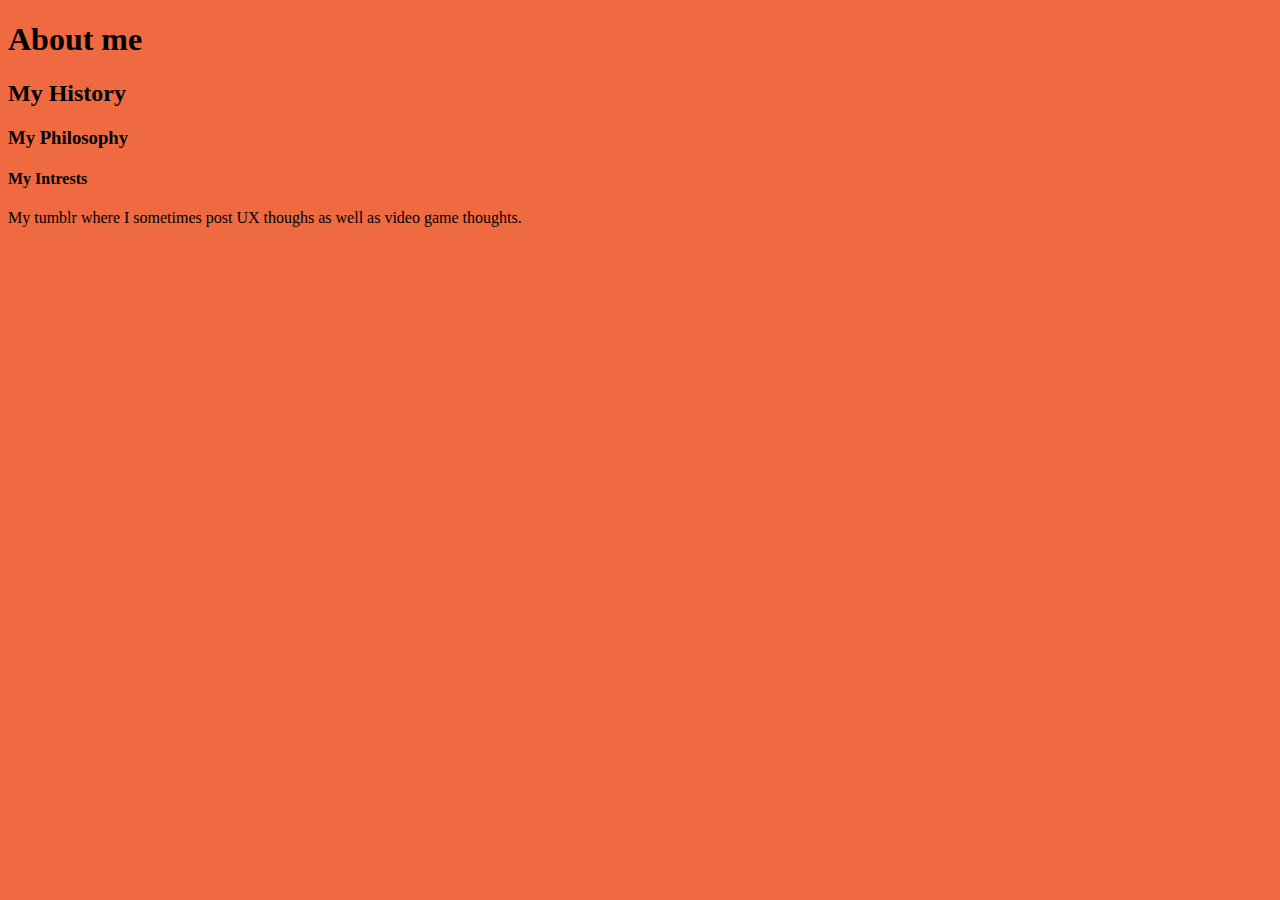
<file: About.html>
<!DOCTYPE html>
<html>
<link href="stylea.css" type="text/css" rel="stylesheet">
<head>
	<meta charset="utf-8">
</head>

<body>
	<h1>About me</h1>
	<h2>My History</h2>
	<h3>My Philosophy</h3>
	<h4>My Intrests</h4>
	<p>My tumblr where I sometimes post UX thoughs as well as video game thoughts.</p>

</body>

</html>
</file>
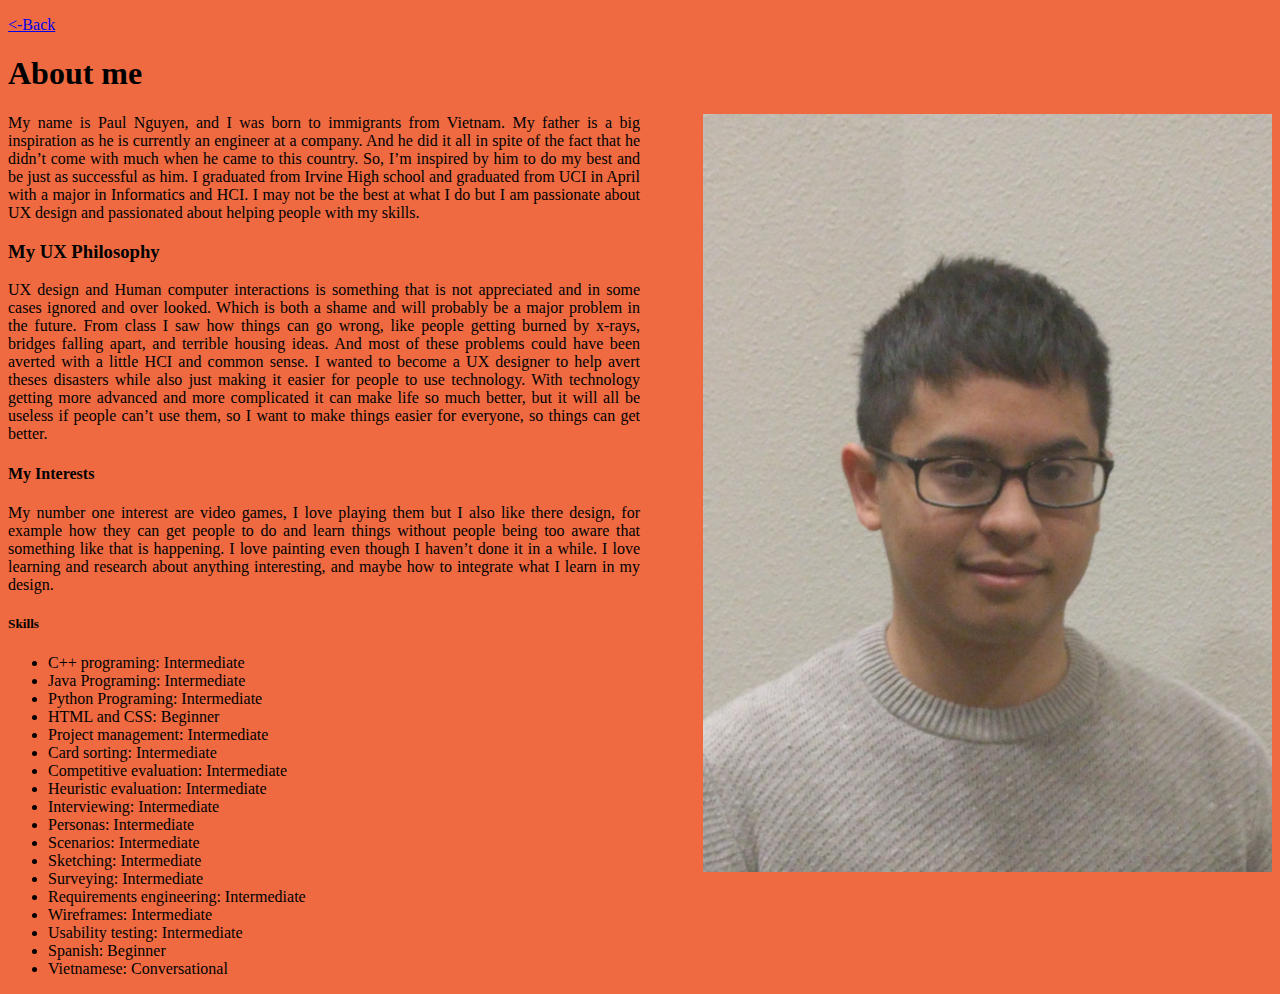
<file: about.html>
<!DOCTYPE html>
<html>
<link href="stylea.css" type="text/css" rel="stylesheet">
<head>
	<meta charset="utf-8">
	<meta name="author" content="Paul Nguyen">
</head>

<body>

	<p><a href="https://paulmn42.github.io/paulmn.github.io"> <-Back</a> <br>
	<h1>About me</h1>
	<img src="IMG_20171113_140448.jpg", alt="Picture of Paul Nguyen">
	<p id="Historyp">My name is Paul Nguyen, and I was born to immigrants from Vietnam. 
	My father is a big inspiration as he is currently an engineer at a company.
    And he did it all in spite of the fact that he didn’t come with much when he came to this country. 
    So, I’m inspired by him to do my best and be just as successful as him. 
    I graduated from Irvine High school and graduated from UCI in April with a major in Informatics and HCI.
	I may not be the best at what I do but I am passionate about UX design and passionated about helping people with my skills.
	</p>
	
	<h3>My UX Philosophy</h3>
	<p id="Philosophy">
	UX design and Human computer interactions is something that is not appreciated and in some cases ignored and over looked.
	Which is both a shame and will probably be a major problem in the future.
	From class I saw how things can go wrong, like people getting burned by x-rays, bridges falling apart, and terrible housing ideas.
	And most of these problems could have been averted with a little HCI and common sense.
	I wanted to become a UX designer to help avert theses disasters while also just making it easier for people to use technology.
	With technology getting more advanced and more complicated it can make life so much better, but it will all be useless if people can’t use them, so I want to make things easier for everyone, so things can get better.
	</p>
	
	<h4>My Interests</h4>
	<p id="interests">
	My number one interest are video games, I love playing them but I also like there design, for example how they can get people to do and learn things without people being too aware that something like that is happening.
	I love painting even though I haven’t done it in a while.
	I love learning and research about anything interesting, and maybe how to integrate what I learn in my design.
	
	<h5>Skills</h5>
	<ul>
		<li>C++ programing: Intermediate</li>
		<li>Java Programing: Intermediate</li>
		<li>Python Programing: Intermediate</li>
		<li>HTML and CSS: Beginner</li>
		<li>Project management: Intermediate</li>
		<li>Card sorting: Intermediate</li>
		<li>Competitive evaluation: Intermediate</li>
		<li>Heuristic evaluation: Intermediate</li>
		<li>Interviewing: Intermediate</li>
		<li>Personas: Intermediate</li>
		<li>Scenarios: Intermediate</li>
		<li>Sketching: Intermediate</li>
		<li>Surveying: Intermediate</li>
		<li>Requirements engineering: Intermediate</li>
		<li>Wireframes: Intermediate</li>
		<li>Usability testing: Intermediate</li>
		<li>Spanish: Beginner</li>
		<li>Vietnamese: Conversational</li>
		
	</ul> 
	</p>

</body>

</html>
</file>
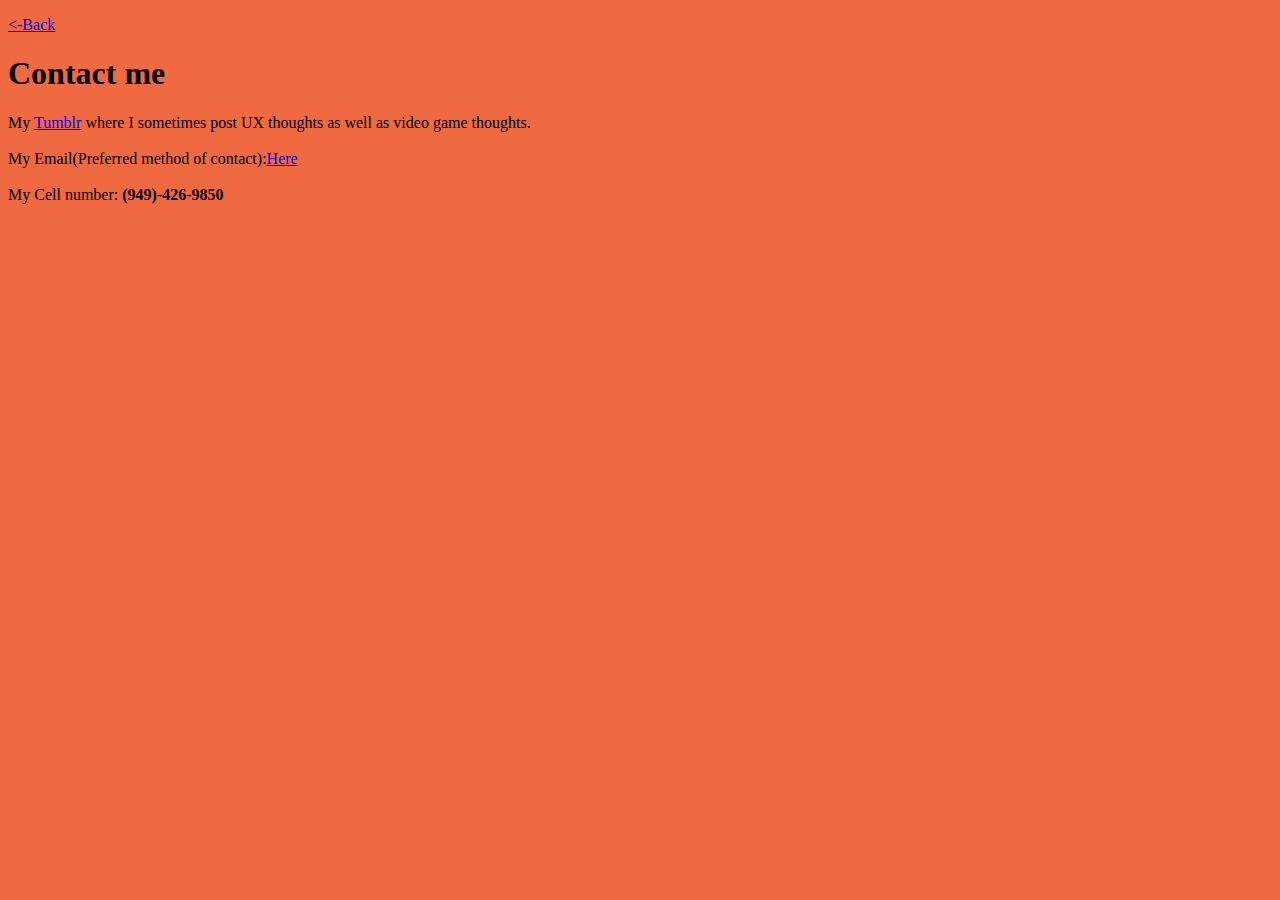
<file: contactme.html>
<!DOCTYPE html>
<html>
<head>
	<meta charset="utf-8">
	<meta name="author" content="Paul Nguyen">
	<link href="stylec.css" type="text/css" rel="stylesheet">
</head>

<body>

	
	<p><a href="https://paulmn42.github.io/paulmn.github.io"> <-Back</a> <br>
	
	<h1>Contact me</h1>
	
	<p>My <a href="http://uxdesignsomething.tumblr.com/"> Tumblr</a> where I sometimes post UX thoughts as well as video game thoughts.
	<br>
	<br>
	My Email(Preferred method of contact):<a href="mailto:paulnguyenUX@gmail.com">Here</a>
	<br>
	<br>
	My Cell number: <b>(949)-426-9850</b></p>

</body>

</html>
</file>
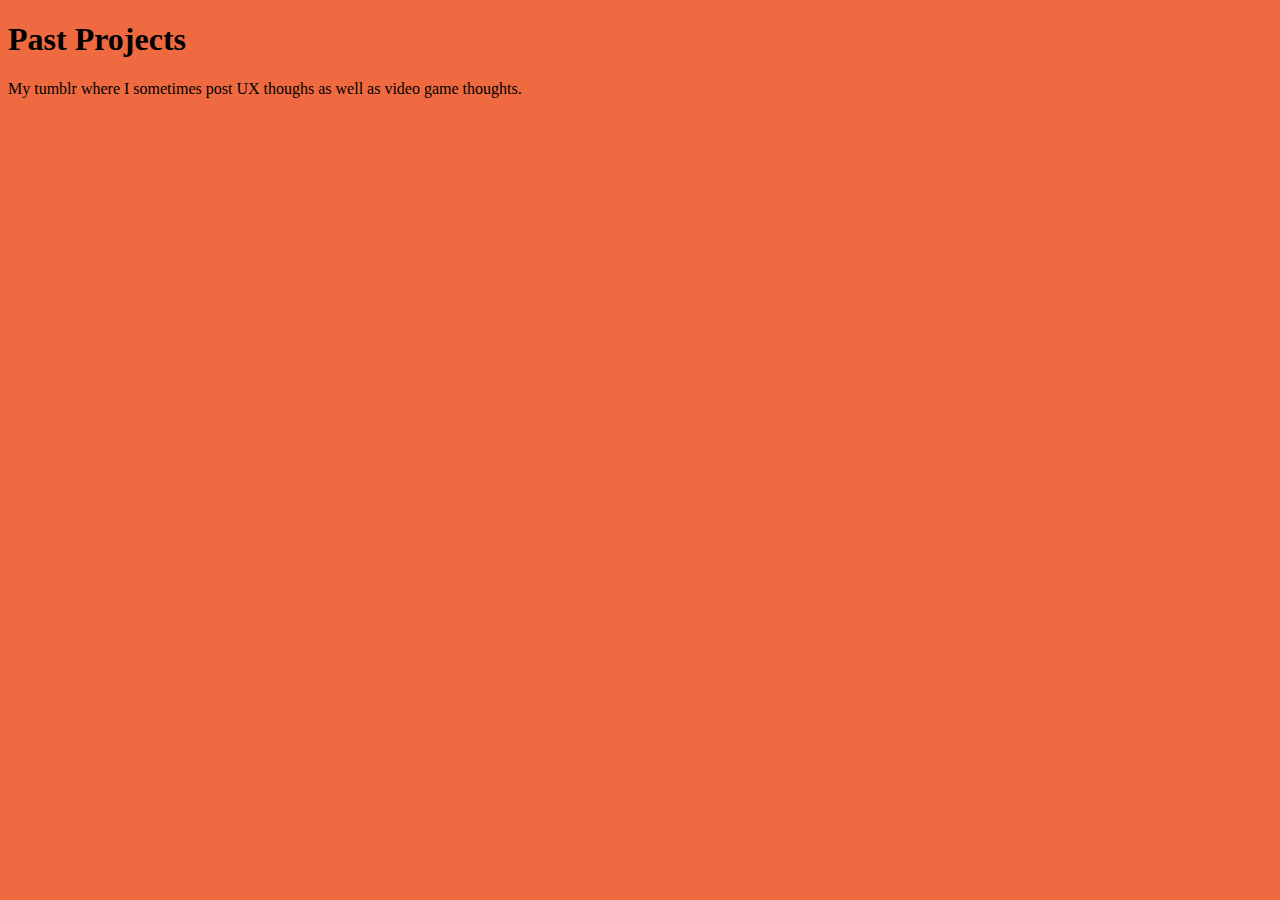
<file: Projects.html>
<!DOCTYPE html>
<html>
<link href="stylep.css" type="text/css" rel="stylesheet">
<head>
	<meta charset="utf-8">
</head>

<body>
	<h1>Past Projects</h1>
	<p>My tumblr where I sometimes post UX thoughs as well as video game thoughts.</p>

</body>

</html>
</file>
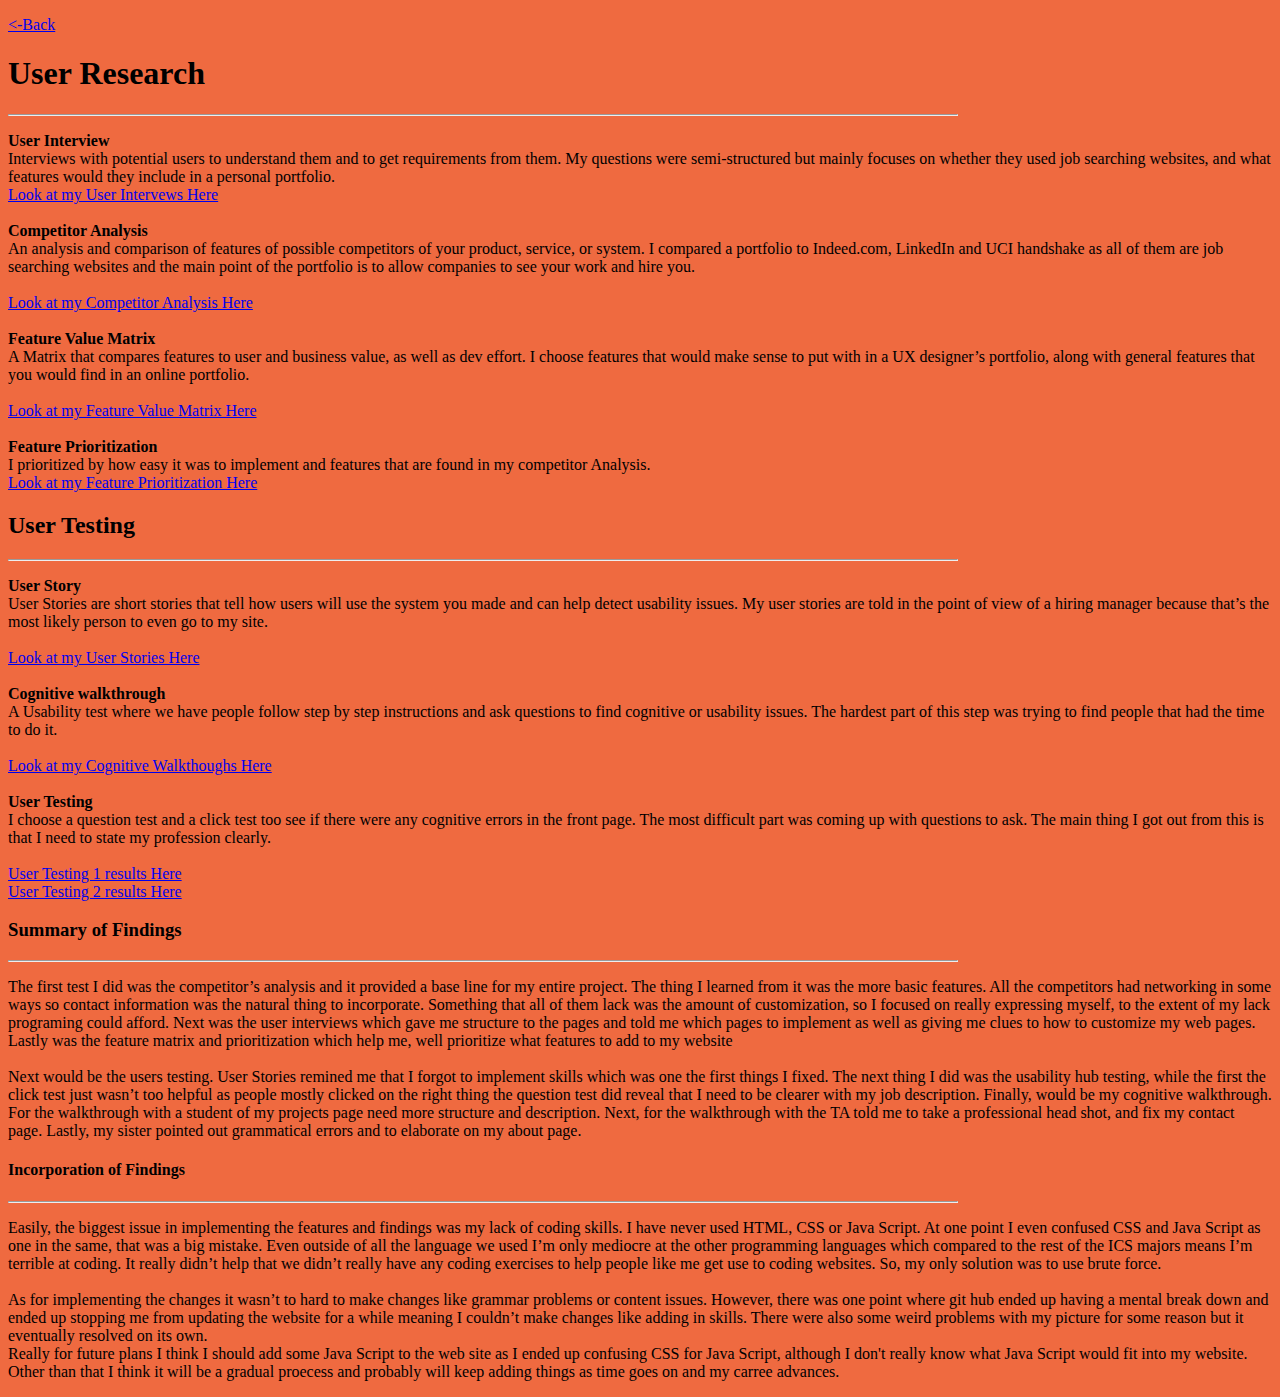
<file: research.html>
<!DOCTYPE html>
<html>
<link href="styler.css" type="text/css" rel="stylesheet">
<head>
	<meta charset="utf-8">
	<meta name="author" content="Paul Nguyen">
</head>
	<p><a href="https://paulmn42.github.io/paulmn.github.io"> <-Back</a> <br>
	
	<h1>User Research</h1>
	<hr width="75%" align="left"> 

	<p><b>User Interview</b><br>
			Interviews with potential users to understand them and to get requirements from them. My questions were semi-structured but mainly focuses on whether they used job searching websites, and what features would they include in a personal portfolio.<br>	
			<a href="https://drive.google.com/open?id=1b9uNwVnZgYiFxe_YUyKkHpGAWr8yYAf1R1FhHEJa9M8"> Look at my User Intervews Here</a> <br><br>
		
		<b>Competitor Analysis</b> <br>
			An analysis and comparison of features of possible competitors of your product, service, or system. I compared a portfolio to Indeed.com, LinkedIn and UCI handshake as all of them are job searching websites and the main point of the portfolio is to allow companies to see your work and hire you.<br><br>
			<a href="https://drive.google.com/open?id=1xtODt1eEJabvh0ODgiiu09X24TeUcM0jRjVyw9GmpAU"> Look at my Competitor Analysis Here</a> <br> <br>

		<b>Feature Value Matrix</b> <br>
			A Matrix that compares features to user and business value, as well as dev effort. I choose features that would make sense to put with in a UX designer’s portfolio, along with general features that you would find in an online portfolio. <br><br>
			<a href="https://drive.google.com/open?id=1SB5810HxjssZziUT9kjCi0KqQQbtk4DEjsFHJVPhp0w"> Look at my Feature Value Matrix Here</a> <br><br>

		<b>Feature Prioritization</b> <br>
			I prioritized by how easy it was to implement and features that are found in my competitor Analysis.<br>
			<a href="https://drive.google.com/open?id=1zqgHQdbba4TjsA3_6n8lX5fh837GBX3rgb-rRgfsBP0"> Look at my Feature Prioritization Here</a><br>

		</p>
	
	<h2>User Testing</h2>
	<hr width="75%" align="left">
	
	<p>
	<b>User Story</b> <br>
		User Stories are short stories that tell how users will use the system you made and can help detect usability issues. My user stories are told in the point of view of a hiring manager because that’s the most likely person to even go to my site. <br><br>
		<a href="https://drive.google.com/open?id=14N5_CePA-es4ktozW-2po9Ybs2_MeMNPUuFYjIOFW5g"> Look at my User Stories Here</a> <br> <br>
		
	<b>Cognitive walkthrough</b> <br>
		A Usability test where we have people follow step by step instructions and ask questions to find cognitive or usability issues. The hardest part of this step was trying to find people that had the time to do it. <br><br>
		<a href="https://drive.google.com/open?id=1gnE-FDunrHf3gonyj1ogCtoMn5_UrhoYq5eGrYWo4E0"> Look at my Cognitive Walkthoughs Here</a> <br> <br>
		
	<b>User Testing</b> <br>
		I choose a question test and a click test too see if there were any cognitive errors in the front page. The most difficult part was coming up with questions to ask. The main thing I got out from this is that I need to state my profession clearly. <br><br>
		<a href="https://usabilityhub.com/tests/b0fe81ea6405/results/b43ea4304d8"> User Testing 1 results Here</a> <br>
		<a href="https://usabilityhub.com/tests/3d595ecd853f/results/3cbf85b159ed"> User Testing 2 results Here</a> <br>

	</p>
	
	<h3>Summary of Findings</h3>
	<hr width="75%" align="left">
	
	<p>
	The first test I did was the competitor’s analysis and it provided a base line for my entire project. The thing I learned from it was the more basic features. All the competitors had networking in some ways so contact information was the natural thing to incorporate. Something that all of them lack was the amount of customization, so I focused on really expressing myself, to the extent of my lack programing could afford. Next was the user interviews which gave me structure to the pages and told me which pages to implement as well as giving me clues to how to customize my web pages. Lastly was the feature matrix and prioritization which help me, well prioritize what features to add to my website <br> <br>
Next would be the users testing. User Stories remined me that I forgot to implement skills which was one the first things I fixed. The next thing I did was the usability hub testing, while the first the click test just wasn’t too helpful as people mostly clicked on the right thing the question test did reveal that I need to be clearer with my job description. Finally, would be my cognitive walkthrough. For the walkthrough with a student of my projects page need more structure and description. Next, for the walkthrough with the TA told me to take a professional head shot, and fix my contact page. Lastly, my sister pointed out grammatical errors and to elaborate on my about page.
	<br>
	</p>
	
	
	<h4>Incorporation of Findings</h4>
	<hr width="75%" align="left">
	<p>
	
	Easily, the biggest issue in implementing the features and findings was my lack of coding skills. I have never used HTML, CSS or Java Script. At one point I even confused CSS and Java Script as one in the same, that was a big mistake. Even outside of all the language we used I’m only mediocre at the other programming languages which compared to the rest of the ICS majors means I’m terrible at coding. It really didn’t help that we didn’t really have any coding exercises to help people like me get use to coding websites. So, my only solution was to use brute force. <br> <br>
As for implementing the changes it wasn’t to hard to make changes like grammar problems or content issues. However, there was one point where git hub ended up having a mental break down and ended up stopping me from updating the website for a while meaning I couldn’t make changes like adding in skills. There were also some weird problems with my picture for some reason but it eventually resolved on its own. <br>
Really for future plans I think I should add some Java Script to the web site as I ended up confusing CSS for Java Script, although I don't really know what Java Script would fit into my website. Other than that I think it will be a gradual proecess and probably will keep adding things as time goes on and my carree advances.

	</p>
	
	
<body>

</body>

</html>
</file>
<file: stylea.css>
body {
background: #ef6a40;
}

p{
	margin-right:50%;
	text-align:justify;
	}
	
img{
	height:33%;
	width:45%;
	float: right;
}
</file>
<file: stylec.css>
body {
background: #ef6a40;
}

p{
	font-size:18;
}

.nav-item{
	padding:10px;
}
</file>
<file: stylep.css>
body {
background: #ef6a40;
}
</file>
<file: styler.css>
body {
background: #ef6a40;
}
</file>
